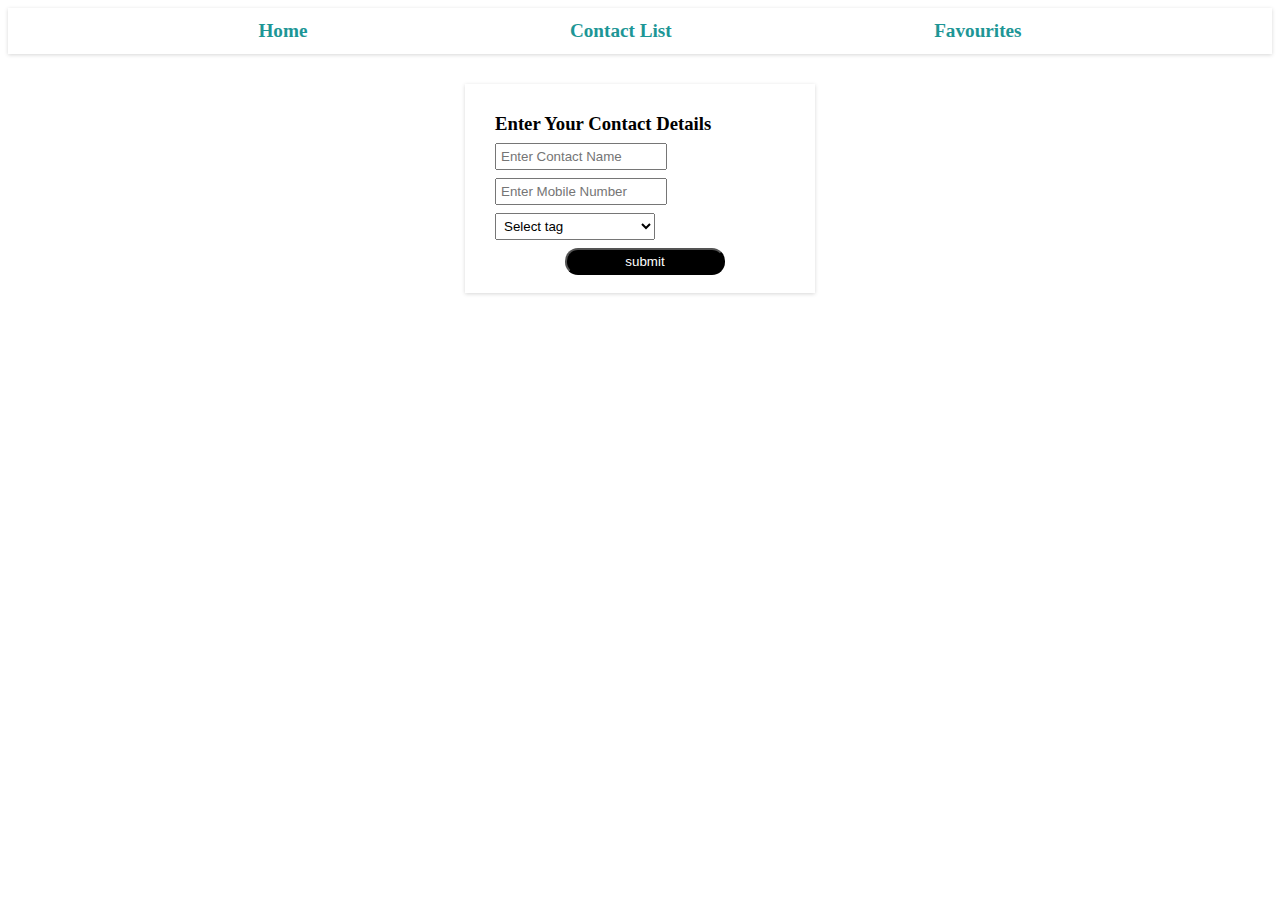
<file: evaluation/index.html>
<!DOCTYPE html>
<html lang="en">
<head>
    <meta charset="UTF-8">
    <meta http-equiv="X-UA-Compatible" content="IE=edge">
    <meta name="viewport" content="width=device-width, initial-scale=1.0">
    <title>Home</title>
    <style>
        #navigation{
            display: flex;
            justify-content: space-evenly;
            box-shadow: rgba(0, 0, 0, 0.16) 0px 1px 4px;        }
        a{
            color:rgb(29, 150, 150);
            font-size: larger;
            font-weight: 700;
            text-decoration: none;
        }
        #navigation > div{
            margin: 10px;
            padding: 2px;
        }
        form {
            margin: auto;
            margin-top: 30px;
            display: flex;
            flex-direction: column;
            box-shadow: rgba(0, 0, 0, 0.16) 0px 1px 4px;            width: 350px;
            height: auto;
        }
        input, select{
            margin-left: 10px;
            margin-bottom: 8px;
            width: 50%;
            padding: 4px;
        }
        #submit{
            cursor: pointer;
            background-color: black;
            color: white;
            border-radius: 13px;
            margin-left: 80px;
        }
        form > div{
            padding-left: 10px;
            margin: 10px;
        }
        h3{
            margin-left: 10px;

            margin-bottom: 8px;
        }
    
    </style>
</head>
<body>
    <div id="navigation">
        <div><a href="index.html">Home</a></div>
        <div><a href="contact.html">Contact List</a></div>
        <div><a href="favourites.html">Favourites</a></div>
    </div>
    <div>
        <form>
            <div>
                <h3>Enter Your Contact Details</h3>
                <input type="text" id="name" placeholder="Enter Contact Name">
                <input type="number" id="mobile" placeholder="Enter Mobile Number">
                <select id="tag">
                    <option value="set">Select tag</option>
                    <option value="Friends">Friends</option>
                    <option value="Family">Family</option>
                    <option value="others">others</option>
                </select>
                <input type="submit" id="submit" value="submit">
            </div>
            
        </form>
    </div>
</body>
<script>
    document.querySelector('#submit').addEventListener("submit",addToContact);
        var contactList; 
        if(localStorage.getItem('contactList'===null)){
            contactList=[];
        }
        else
        contactList=JSON.parse(localStorage.getItem('contactList'));
     
    function addToContact(){    
      event.preventDefault();       
  alert("added to contact");
         var contactObj={
             name:  document.querySelector("#name").value,
             mobile: document.querySelector("#mobile").value,
             tag: document.querySelector("#tag").value
         }      

         contactList.push(contactObj);
        localStorage.setItem('contactList',JSON.stringify('contactList'));
    }
    
</script>
</html>
</file>
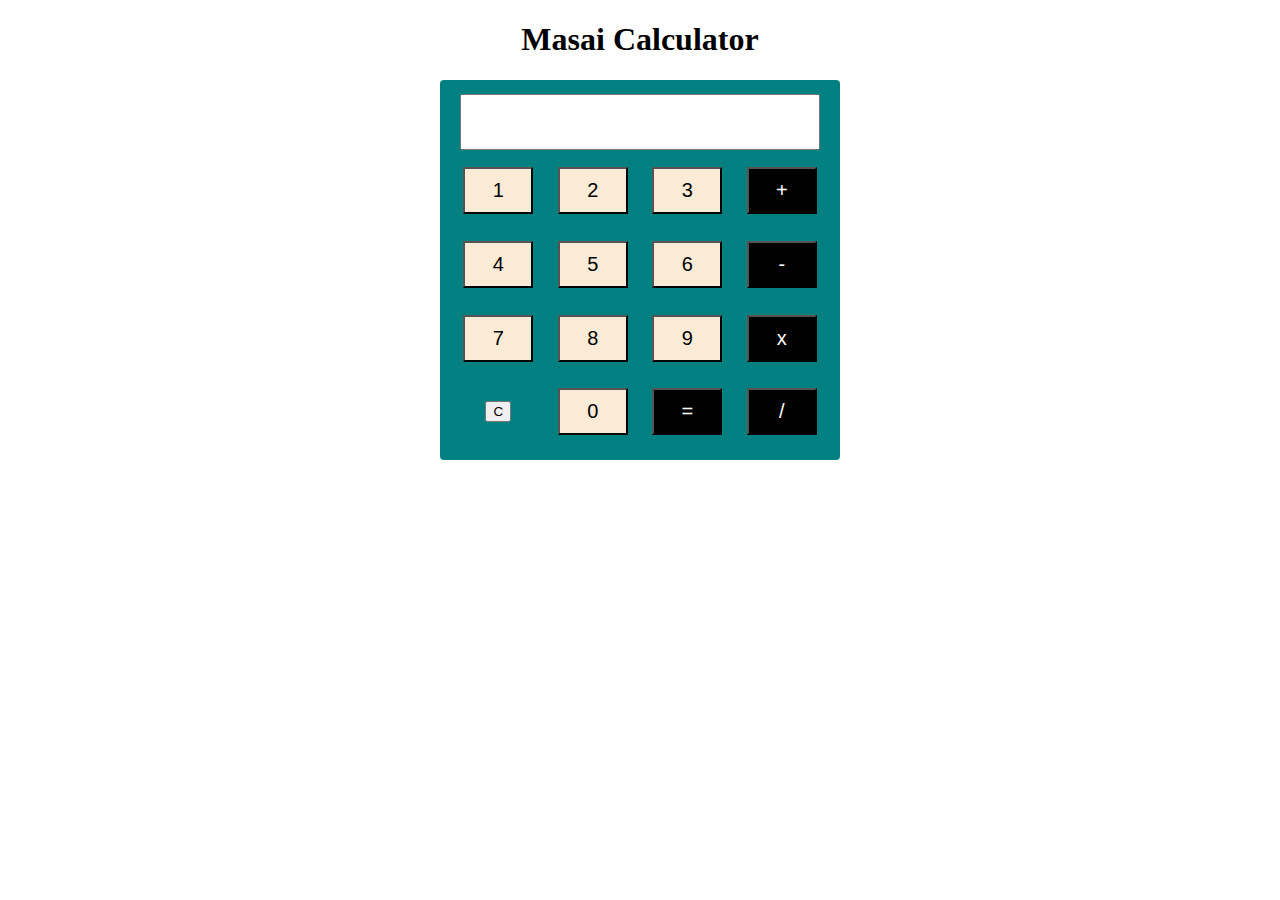
<file: cal.html>
<!DOCTYPE html>
<html lang="en">
<head>
    <meta charset="UTF-8">
    <meta http-equiv="X-UA-Compatible" content="IE=edge">
    <meta name="viewport" content="width=device-width, initial-scale=1.0">
    <title>Document</title>
    <link rel="stylesheet" href="cal.css">
</head>
<body>
    <h1>Masai Calculator</h1>
    
    <div class="containers">

   
    <table>
        <tr>
            <td colspan="4">
                <input type="text"  id="result" />
            </td>
        </tr>
        <tr>
            <td><input type="button" id="button" value="1" onclick="display('1')"/></td>
            <td><input type="button" id="button" value="2" onclick="display('2')"/></td>
            <td><input type="button" id="button" value="3" onclick="display('3')"/></td>
            <td><input type="button" id="operation" value="+" onclick="display('+')"/> </td>
        </tr>
        <tr>
            <td><input type="button" id="button" value="4" onclick="display('4')"/></td>
            <td><input type="button" id="button" value="5" onclick="display('5')"/></td>
            <td><input type="button" id="button" value="6" onclick="display('6')"/></td>
            <td><input type="button" id="operation" value="-" onclick="display('-')"/> </td>
        </tr>
        <tr>
            <td><input type="button" id="button" value="7" onclick="display('7')"/></td>
            <td><input type="button" id="button" value="8" onclick="display('8')"/></td>
            <td><input type="button" id="button" value="9" onclick="display('9')"/></td>
            <td><input type="button" id="operation" value="x" onclick="display('*')"/> </td>
        </tr>
        <tr>
            <td><input type="button" id="operationC" value="C" onclick="clrScr()"/></td>
            <td><input type="button" id="button" value="0" onclick="display('0')"/></td>
            <td><input type="button" id="operation" value="=" onclick="displayans()"/></td>
            <td><input type="button" id="operation" value="/" onclick="display('/')"/> </td>
        </tr>
    </table>
</div>
    <script>
        if(document.querySelector("#result").value=="+"){
            alert=("enter ")
        }
        function clrScr(){
            document.querySelector("#result").value="";
        }
        function display(key){
            document.querySelector("#result").value+=key;
        }
        function displayans(){
            var val=document.querySelector("#result").value;
            if(val[0] =='+' || val[0] =='-' || val[0] =='*' || val[0] =='/' || val[val.length-1]=='+' || val[val.length-1]=='-' || val[val.length-1]=='*' || val[val.length-1]=='/'){
                alert("Enter valid numbers!!!")
                return;
            }
            var cal=eval(val);
           document.querySelector("#result").value=val+"="+cal;
        
     }
    </script>
</body>
</html>
</file>
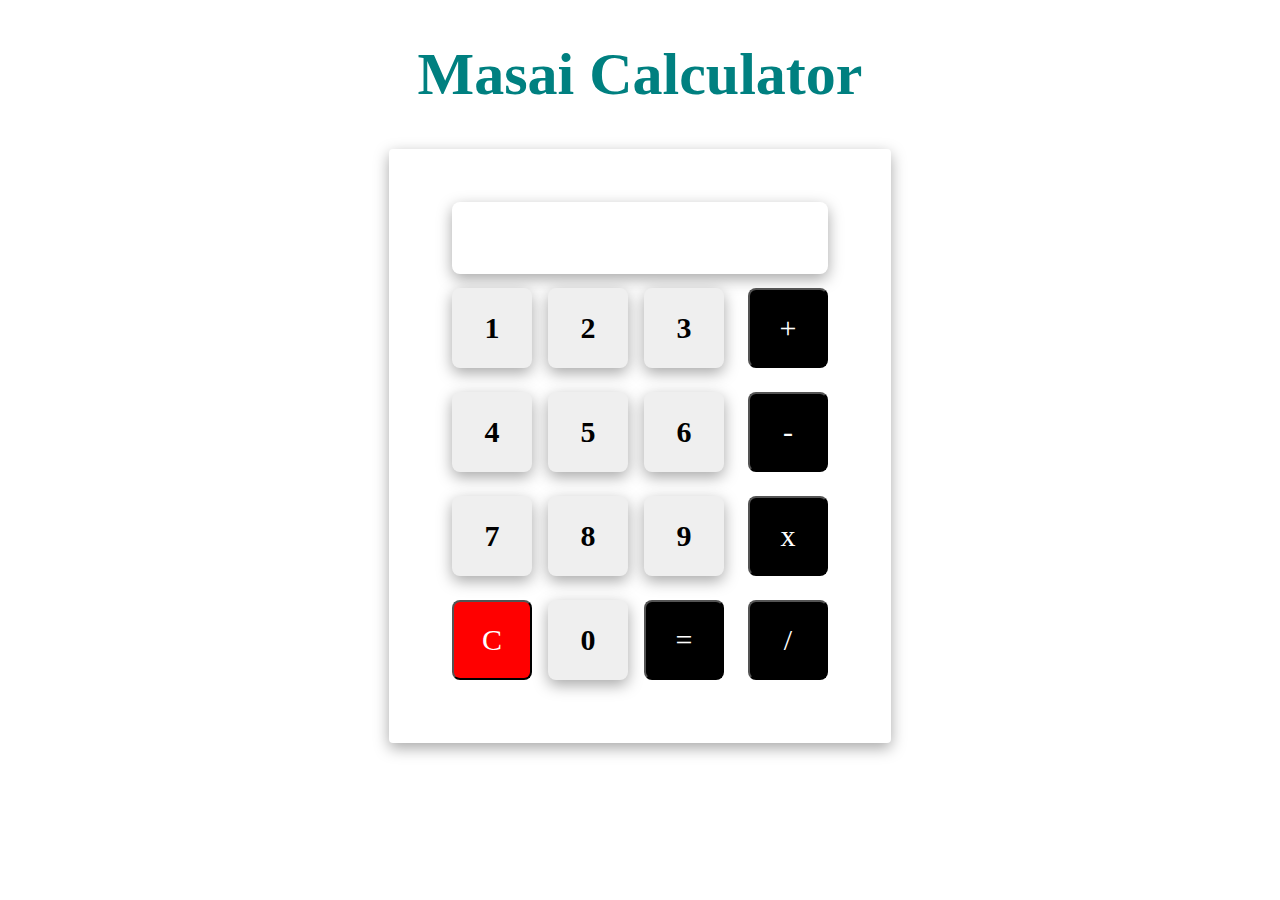
<file: eCommerse2/abc.html>
<!DOCTYPE html>
<html lang="en">
<head>
    <meta charset="UTF-8">
    <meta http-equiv="X-UA-Compatible" content="IE=edge">
    <meta name="viewport" content="width=device-width, initial-scale=1.0">
    <title>Document</title>
    <link rel="stylesheet" href="abc.css">
</head>
<body>
    <h1>Masai Calculator</h1>
    
    <div class="containers">

   
    <table>
        <tr>
            <td colspan="4">
                <input type="text"  id="result" />
            </td>
        </tr>
        <tr>
            <td><input type="button" id="button" value="1" onclick="display('1')"/></td>
            <td><input type="button" id="button" value="2" onclick="display('2')"/></td>
            <td><input type="button" id="button" value="3" onclick="display('3')"/></td>
            <td><input type="button" id="operation" value="+" onclick="display('+')"/> </td>
        </tr>
        <tr>
            <td><input type="button" id="button" value="4" onclick="display('4')"/></td>
            <td><input type="button" id="button" value="5" onclick="display('5')"/></td>
            <td><input type="button" id="button" value="6" onclick="display('6')"/></td>
            <td><input type="button" id="operation" value="-" onclick="display('-')"/> </td>
        </tr>
        <tr>
            <td><input type="button" id="button" value="7" onclick="display('7')"/></td>
            <td><input type="button" id="button" value="8" onclick="display('8')"/></td>
            <td><input type="button" id="button" value="9" onclick="display('9')"/></td>
            <td><input type="button" id="operation" value="x" onclick="display('*')"/> </td>
        </tr>
        <tr>
            <td><input type="button" id="operationC" value="C" onclick="clrScr()"/></td>
            <td><input type="button" id="button" value="0" onclick="display('0')"/></td>
            <td><input type="button" id="operation" value="=" onclick="displayans()"/></td>
            <td><input type="button" id="operation" value="/" onclick="display('/')"/> </td>
        </tr>
    </table>
</div>
    <script>
        if(document.querySelector("#result").value=="+"){
            alert=("enter ")
        }
        function clrScr(){
            document.querySelector("#result").value="";
        }
        function display(key){
            document.querySelector("#result").value+=key;
        }
        function displayans(){
            var val=document.querySelector("#result").value;
            if(val[0] =='+' || val[0] =='-' || val[0] =='*' || val[0] =='/' || val[val.length-1]=='+' || val[val.length-1]=='-' || val[val.length-1]=='*' || val[val.length-1]=='/'){
                alert("Enter valid numbers!!!")
                return;
            }
            var cal=eval(val);
           document.querySelector("#result").value=val+"="+cal;
        
     }
    </script>
</body>
</html>
</file>
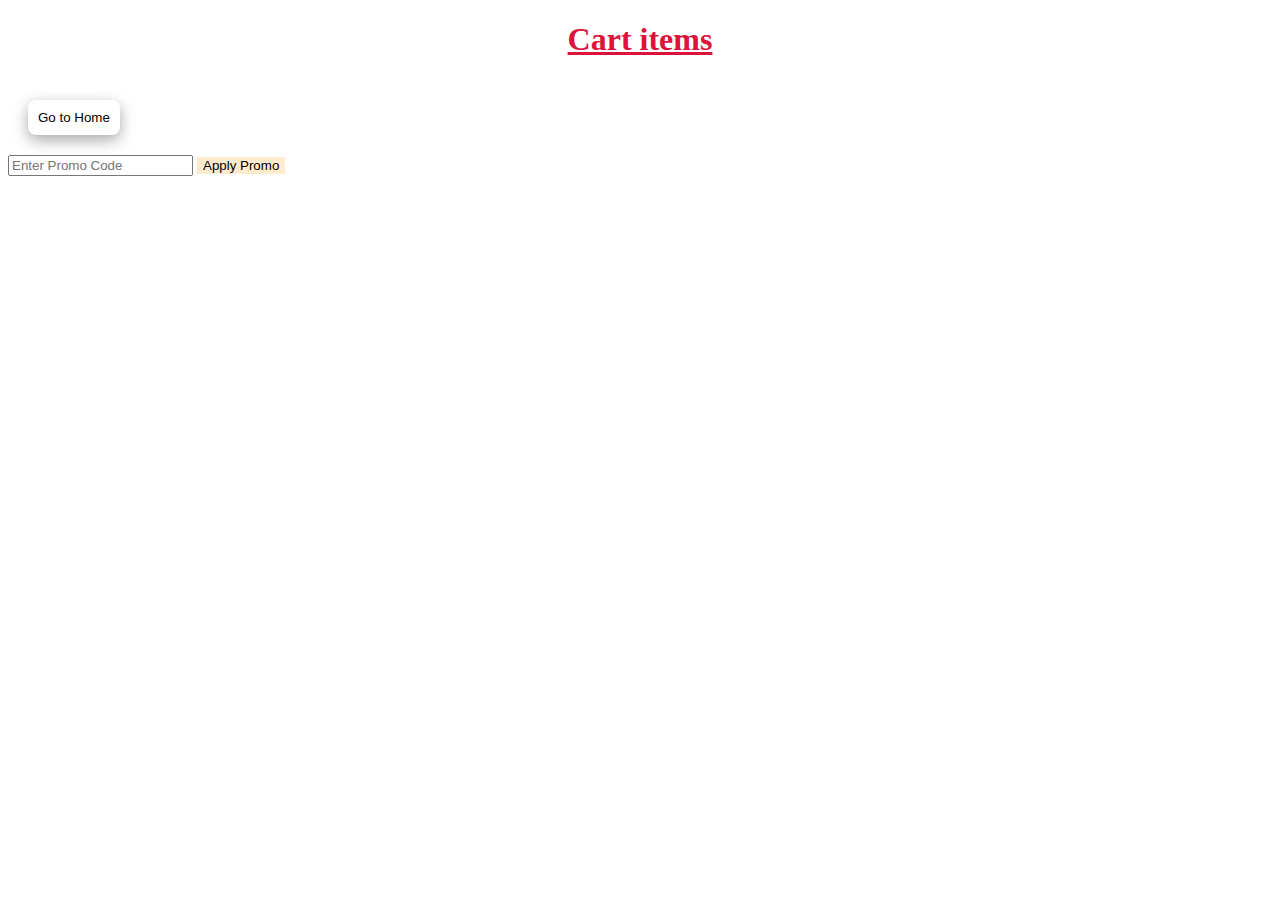
<file: eCommerse2/cart.html>
<!DOCTYPE html>
<html lang="en">
<head>
    <meta charset="UTF-8">
    <meta http-equiv="X-UA-Compatible" content="IE=edge">
    <meta name="viewport" content="width=device-width, initial-scale=1.0">
    <title>Cart</title>
    <link rel="stylesheet" href="mens.css">
</head>
<body>
    <h1>Cart items</h1>
    <div id="navi">
        <div>
            <div><button  id="homeButton">Go to Home</button></div>
            <div>
                <input type="text" placeholder="Enter Promo Code" id="pcode"/>
                <button id="promo">Apply Promo</button>
            </div>
        </div>

        <div> 
            <div><p id="items"></p></div>
            <div><p id="prices"></p></div>
            <div><p id="discount"></p></div>
            <div><p id="final"></p></div>
        </div> 
    </div>
    
    <div id="container"></div>
</body>
<script>
    document.querySelector("#homeButton").addEventListener('click',homeFn);
    function homeFn(){
        window.location.href="mens.html"
    }
    
    var cartData = JSON.parse(localStorage.getItem('cartData'));

    var totalSum = cartData.reduce(function(sum, ele, index, arr) {
        return sum + Number(ele.price);
    }, 0);
    var totalItems = cartData.length;
    document.querySelector('#items').innerText ="Total number of items = " + totalItems;
    document.querySelector('#prices').innerText ="Total price of all items = " +totalSum; 
    document.querySelector('#discount').innerText ="Discount = 0"; 
    document.querySelector('#final').innerText ="Final Price = " + totalSum; 

    document.querySelector("#promo").addEventListener('click',promoFn);
    function promoFn(){
        var appliedCode=document.querySelector("#pcode").value;
        if(appliedCode==='masai30'){
            var dis=totalSum*0.3;
            var fin=totalSum-dis;
            document.querySelector('#discount').innerText ="Discount = " + dis; 
            document.querySelector('#final').innerText ="Final Price = " + fin; 

            totalSum=totalSum*70/100;
            document.querySelector('#prices').innerText ="Total price of all items = " +totalSum; 
            console.log(appliedCode)

        }
    }
    cartData.forEach((cartItem, cartIndex) => {
        var box = document.createElement('div');
        box.setAttribute('class', 'box')

        var img = document.createElement('img');
        img.src = cartItem.image_url;


        var name = document.createElement('p');
        name.textContent = cartItem.name;

        var price = document.createElement('p');
        price.innerText = cartItem.price;

        var cartButton = document.createElement('button');
        cartButton.innerText = 'Remove from cart';

        cartButton.addEventListener('click', function() {
           cartData.splice(cartIndex, 1)
           localStorage.setItem('cartData', JSON.stringify(cartData));
           window.location.reload();
        });

        box.append(img, name, price, cartButton);
        document.querySelector('#container').append(box)
    });

</script>
</html>
</file>
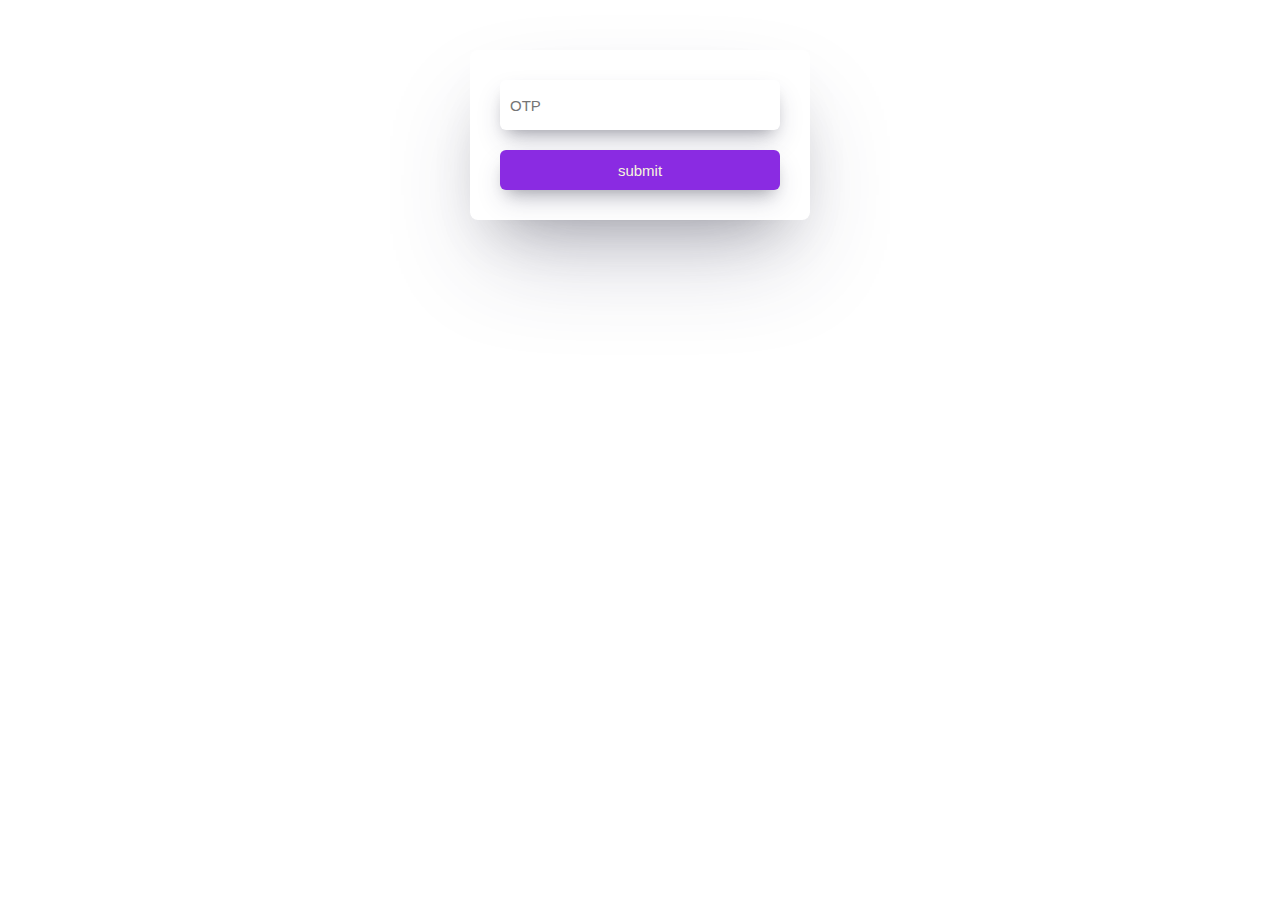
<file: eCommerse2/otp.html>
<!DOCTYPE html>
<html lang="en">
<head>
    <meta charset="UTF-8">
    <meta http-equiv="X-UA-Compatible" content="IE=edge">
    <meta name="viewport" content="width=device-width, initial-scale=1.0">
    <title>Document</title>
    <link rel="stylesheet" href="payment.css">
</head>
<body>
    <div class="container">
        <form>
            <input type="number" placeholder="OTP" id="enteredOtp">
            <input type="submit" value="submit" id="payment">
        </form>
        
    </div>
   
</body>
<script>
    document.querySelector("#payment").addEventListener('click',submit);
    function submit(){
        event.preventDefault();
        if(document.querySelector("#enteredOtp").value=='1234'){
            alert("Payment Successful");
            window.location.href="payment.html";
        }
        else
        alert("Incorrect otp");
    }
</script>
</html>
</file>
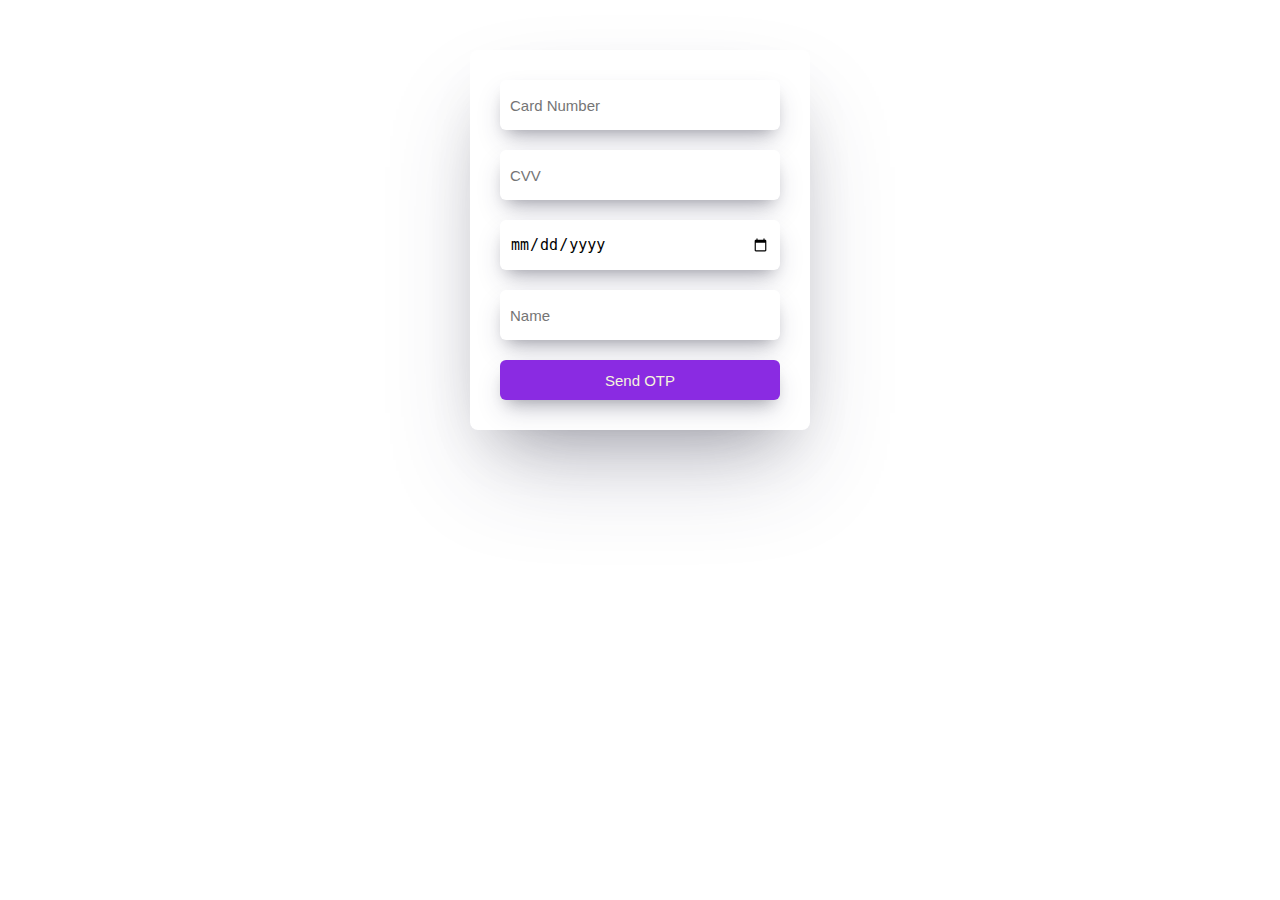
<file: eCommerse2/payment.html>
<!DOCTYPE html>
<html lang="en">
<head>
    <meta charset="UTF-8">
    <meta http-equiv="X-UA-Compatible" content="IE=edge">
    <meta name="viewport" content="width=device-width, initial-scale=1.0">
    <title>Document</title>
    <link rel="stylesheet" href="payment.css">
</head>
<body>
    <div class="container">
        <form>
            <input type="number" placeholder="Card Number" id="card"/>
            <input type="password" placeholder="CVV" id="cvv"/>
            <input type="date" placeholder="Expiry date" id="exp"/>
            <input type="text" placeholder="Name" id="name">
            <input type="submit" value="Send OTP" id="otp">
        </form>
    </div>
</body>
<script>
    document.querySelector("form").addEventListener('submit',out);
    function out(){
        event.preventDefault();
       var number=document.querySelector("#card").value;
       var cvv=document.querySelector("#cvv").value;
       if(number.length==16 && cvv.length==3){
            window.location.href="otp.html";
       }
       else
        alert("error");

    }
</script>
</html>
</file>
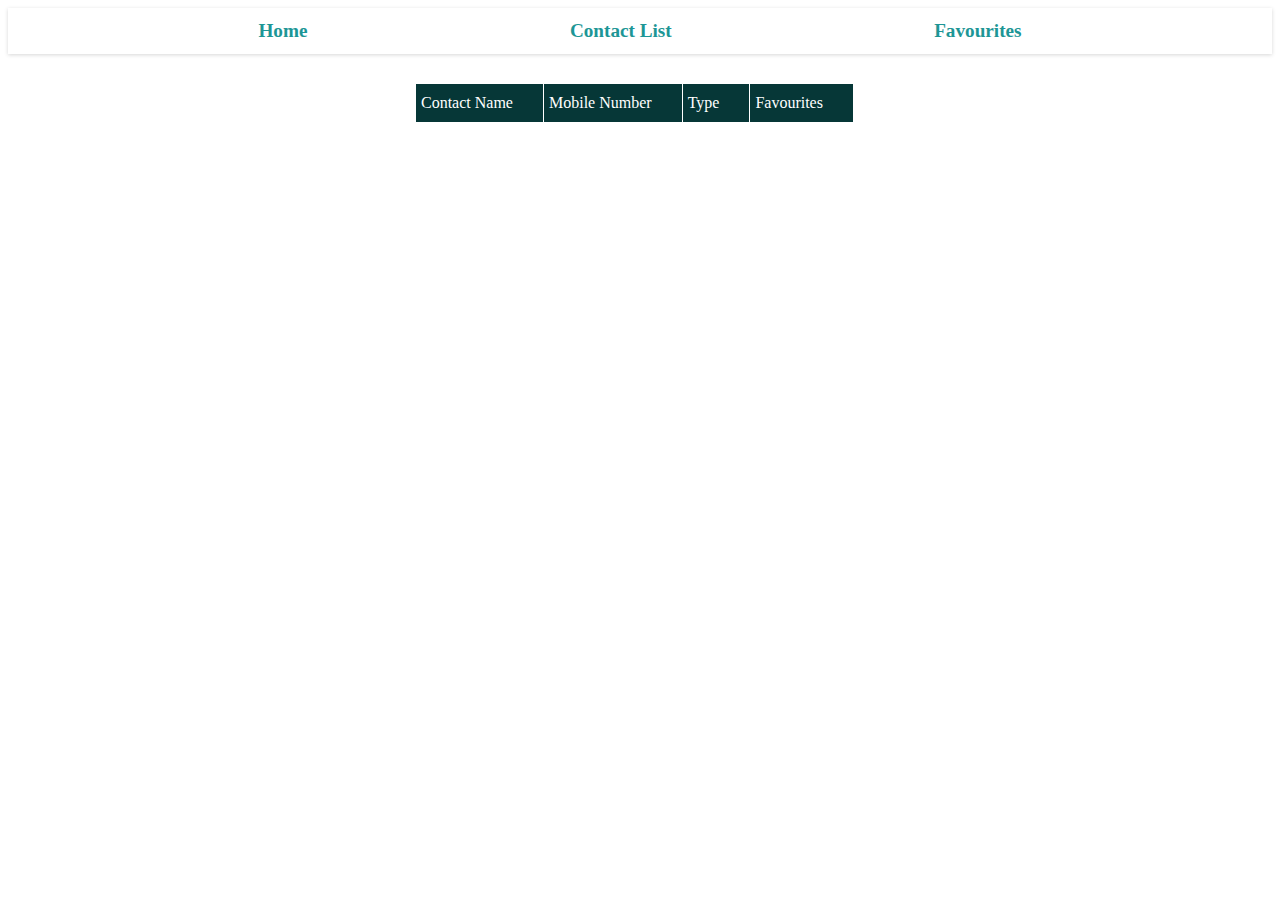
<file: evaluation/contact.html>
<!DOCTYPE html>
<html lang="en">
<head>
    <meta charset="UTF-8">
    <meta http-equiv="X-UA-Compatible" content="IE=edge">
    <meta name="viewport" content="width=device-width, initial-scale=1.0">
    <title>Contact List</title>
    <style>
         #navigation{
            display: flex;
            justify-content: space-evenly;
            box-shadow: rgba(0, 0, 0, 0.16) 0px 1px 4px;        }
        a{
            color:rgb(29, 150, 150);
            font-size: larger;
            font-weight: 700;
            text-decoration: none;
        }
        #navigation > div{
            margin: 10px;
            padding: 2px;
        }
        #details{
            margin:auto;
            margin-top: 30px;
            display: flex;
            width: 450px;
        }
        #details > div{
            background-color: rgb(6, 55, 55);
            color: white;
            margin-left: 1px;
            padding: 10px 30px 10px 5px;
        }
    
    </style>
</head>
<body>
    <div id="navigation">
        <div><a href="index.html">Home</a></div>
        <div><a href="contact.html">Contact List</a></div>
        <div><a href="favourites.html">Favourites</a></div>
    </div>
    <div id="details">
            <div>Contact Name</div>
            <div>Mobile Number</div>
            <div>Type</div>
            <div>Favourites</div>
    </div>
    <div id="data">

    </div>
</body>
<script>
    var contactList=JSON.parse(localStorage.getItem('contactList'));
    contactList.forEach(contactObj, contactIndex => {
        var box=document.createElement('div');
        var contactName=document.createElement('div');
        contactName.textContent=contactObj.name;
        var contactNum=document.createElement('div');
        contactNum.textContent=contactObj.mobile;
        var contactType=document.createElement('div');
        contactType.textContent=contactObj.tag;
        var favo=document.createElement('a');
        favo.textContent='add to favourite';
        box.append(contactName,contactNum,contactType,favo);
        document.querySelector("#data").append(box)
    });
</script>
</html>
</file>
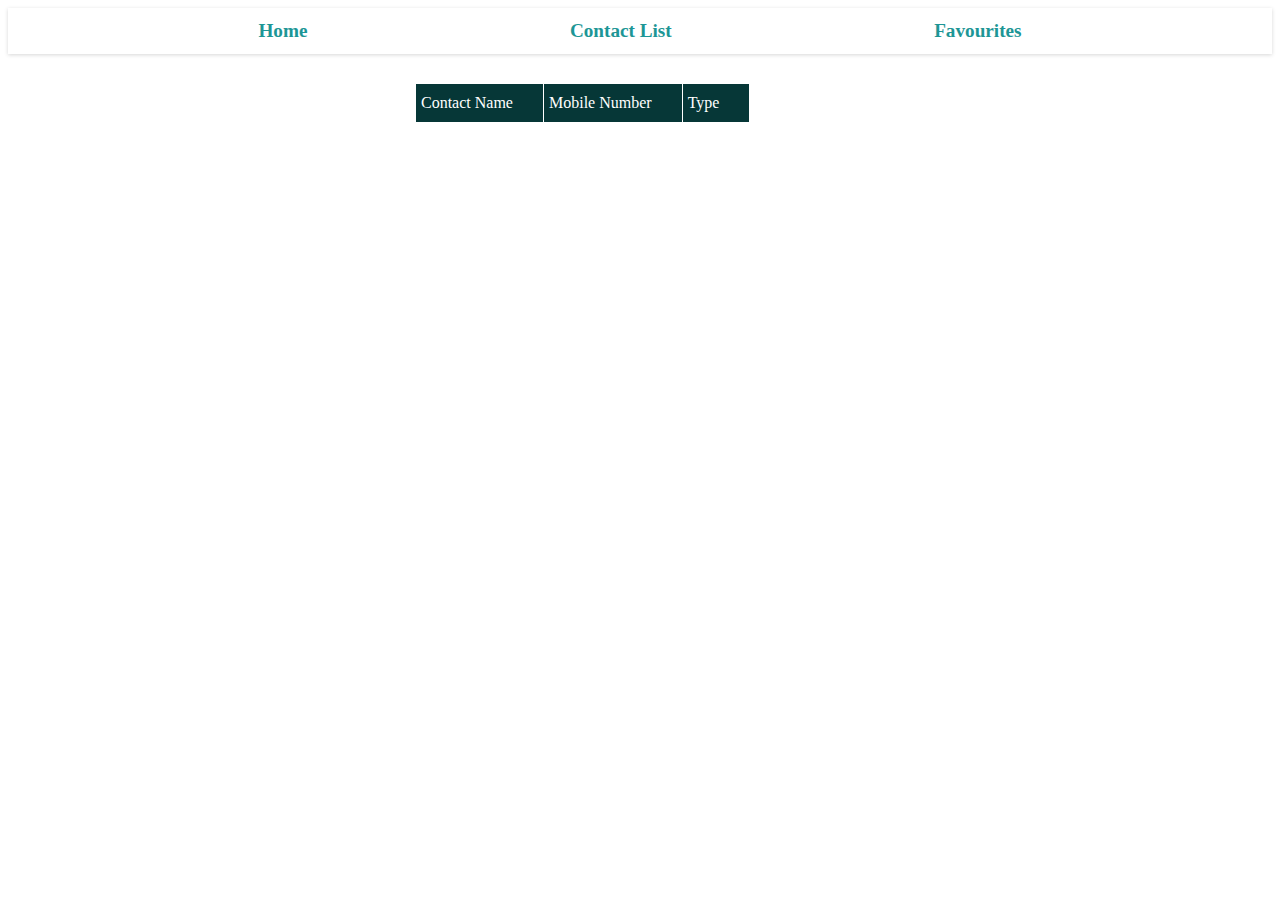
<file: evaluation/favourites.html>
<!DOCTYPE html>
<html lang="en">
<head>
    <meta charset="UTF-8">
    <meta http-equiv="X-UA-Compatible" content="IE=edge">
    <meta name="viewport" content="width=device-width, initial-scale=1.0">
    <title>Favourites</title>
    <style>
         #navigation{
            display: flex;
            justify-content: space-evenly;
            box-shadow: rgba(0, 0, 0, 0.16) 0px 1px 4px;        }
        a{
            color:rgb(29, 150, 150);
            font-size: larger;
            font-weight: 700;
            text-decoration: none;
        }
        #navigation > div{
            margin: 10px;
            padding: 2px;
        }
        #details{
            margin:auto;
            margin-top: 30px;
            display: flex;
            width: 450px;
        }
        #details > div{
            background-color: rgb(6, 55, 55);
            color: white;
            margin-left: 1px;
            padding: 10px 30px 10px 5px;
        }
    </style>
</head>
<body>
    <div id="navigation">
        <div><a href="index.html">Home</a></div>
        <div><a href="contact.html">Contact List</a></div>
        <div><a href="favourites.html">Favourites</a></div>
    </div>
    <div id="details">
        <div>Contact Name</div>
        <div>Mobile Number</div>
        <div>Type</div>
    </div>
</body>
</html>
</file>
<file: cal.css>
*{
    text-align: center;
}
table{
    margin: auto;
    height: 380px;
    width: 400px;
    color: black;
    border-radius: 4px;
    background-color: teal;
    padding: 10px;
}
#result{
    font-size: 20px;
    text-align: right;
    width: 94%;
    height: 50px;

}
#button{
    padding: 10px;
    font-size: 20px;
    margin: 10px;
    width: 70px;
    background-color: antiquewhite;
}
#operation{
    padding: 10px;
    font-size: 20px;
    margin: 10px;
    width: 70px;
    color: white;
    background-color: black;
}
</file>
<file: eCommerse2/abc.css>
*{
    font-family:'Times New Roman', Times, serif;
    text-align: center;
}

table{
    box-shadow: rgba(0, 0, 0, 0.35) 0px 5px 15px;
    margin: auto;
    height: 380px;
    width: 400px;
    color: black;
    border-radius: 4px;
    padding: 50px;
    margin-bottom: 100px;

}
h1{
    color: teal;
    font-size: 60px;
}
#result{
    font-size: 30px;
    text-align: right;
    width: 94%;
    height: 70px;
    border-radius: 8px;
    border: none;
    box-shadow: rgba(0, 0, 0, 0.35) 0px 5px 15px;

}
#button{
    border: none;
    box-shadow: rgba(0, 0, 0, 0.35) 0px 5px 15px;

    padding: 5px;
    font-size: 30px;
    margin: 2px;
    width: 80px;
    font-weight: 800;
    height: 80px;
    border-radius: 8px;
}
#operation, #operationC{   
     border-radius: 8px;
    height: 80px;
    font-weight: 2000;
    padding: 10px;
    font-size: 30px;
    margin: 10px;
    width: 80px;
    color: white;
}
#operation{
    background-color: black;
}
#operationC{
    background-color: red;
}
</file>
<file: eCommerse2/mens.css>
#container {
    display: grid;
    grid-template-columns: repeat(4, 1fr);
    gap: 20px;
    text-align: center;
}
h1{
    text-align: center;
    color: crimson;
    text-decoration: underline;
}
button{
    width: 95%;
    height: 30px;
    background-color: blueviolet;
    cursor: pointer;
    color: aliceblue;
}
.box {
    text-align: center;
    padding: 16px 6px 16px 6px;
    border: 1px solid rgb(12, 11, 11);
    border-radius: 4px;
}
@media all and (min-width: 80px) and (max-width: 400px) {
    #container {
        grid-template-columns: repeat(1, 1fr);
    }
}
#navi{
    display: flex;
    justify-content: space-between;
}
#promo{
    height: auto;
    width: auto;
    background-color: blanchedalmond;
    color: black;
    border: none;
    margin-bottom: 20px;
}
#cartButton, #homeButton{
    width: auto;
    margin: 20px;
    padding: 10px;
    height: auto;
    border-radius: 8px;
    background-color: white;
    color: black;
    border: none;
    box-shadow: rgba(0, 0, 0, 0.35) 0px 5px 15px;
}
</file>
<file: eCommerse2/payment.css>
.container{
    width: 90%;

    margin: auto;
}
form{

    border-radius: 8px;
    box-shadow: rgba(50, 50, 93, 0.25) 0px 50px 100px -20px, rgba(0, 0, 0, 0.3) 0px 30px 60px -30px;
    display: flex;
    flex-direction: column;
    width: 300px;
    height: auto;
    margin: auto;
    margin-top: 50px;
    padding: 20px;
}
input{
    border: none;
    border-radius: 6px;

    padding: 10px;
    box-shadow: rgba(50, 50, 93, 0.25) 0px 13px 27px -5px, rgba(0, 0, 0, 0.3) 0px 8px 16px -8px;    height: 30px;
    margin: 10px;
    font-size: 15px;
}
#otp, #payment{
    cursor: pointer;
    border-radius: 6px;
    height: 40px;
    background-color: blueviolet;
    color: beige;
}
#enteredOtp{
    border: none;
    border-radius: 6px;

    padding: 10px;
    box-shadow: rgba(50, 50, 93, 0.25) 0px 13px 27px -5px, rgba(0, 0, 0, 0.3) 0px 8px 16px -8px;    height: 30px;
    margin: 10px;
    font-size: 15px;
}
</file>
